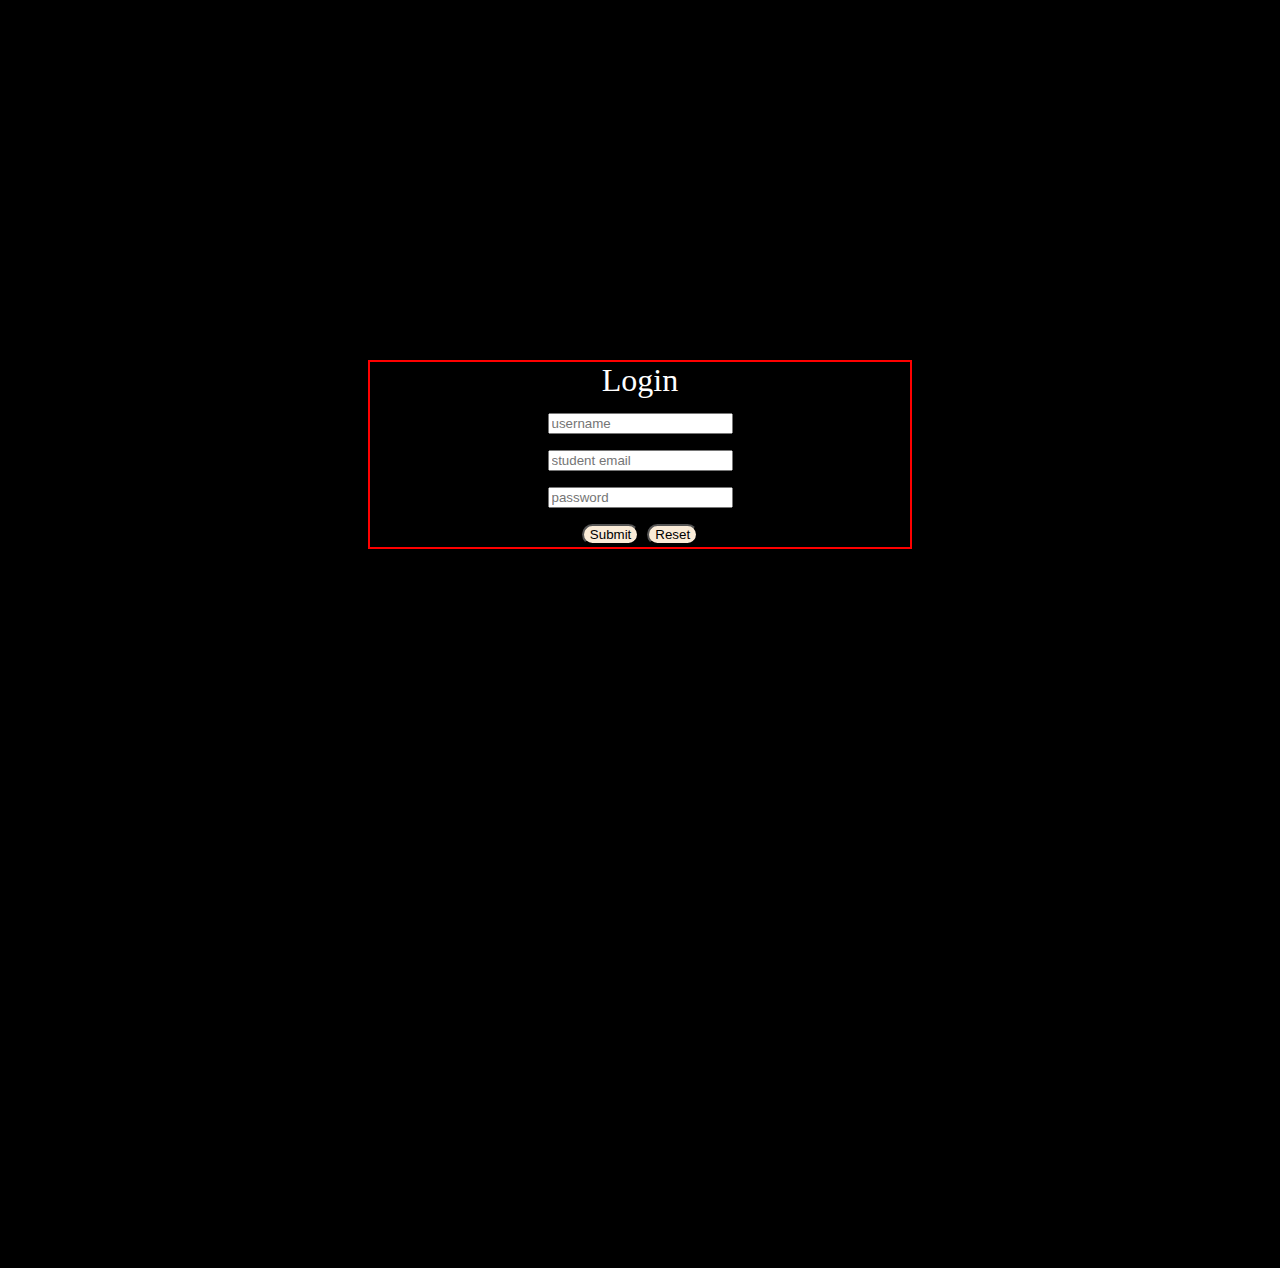
<file: html pages/index.html>
<!DOCTYPE html>
<html lang="en">

<head>
    <meta charset="UTF-8">
    <meta name="viewport" content="width=device-width, initial-scale=1.0">
    <title>Election Management System</title>
    <link rel="stylesheet" href="../css pages/loginstyle.css">
</head>

<body>
    <center>
        <div class="Login-body">
            <form method="post" id="form">
                <div class="Login-title">Login</div>
                <input type="text" placeholder="username" name="name" required>
                <br>
                <input type="email" placeholder="student email" name="email" required>
                <br>
                <input type="password" placeholder="password" name="password" required>
                <br>
                <button>
                    Submit
                   <!--  <a href="homepage.html">
                    </a> -->
                </button>
                <button type="reset">Reset</button>
            </form>
        </div>
    </center>
</body>
<script>
    let url = "https://script.google.com/macros/s/AKfycbyUfvln41vVZ90yZe6iJG3xUt6U3kfo-E6x-dXKuo55jrlKxx6AkFUpXfSnJHs4ULY/exec";
    let form = document.querySelector('#form');
    form.addEventListener("submit", (e)=>{
        let d = new FormData(form);
        fetch(url, {
            method: "POST",
            body:d
        }).then((res)=>res.text())
        .then((finalRes=>{
            form.reset();
            console.log(finalRes);
        }))
        e.preventDefault();
    })
</script>

</html>
</file>
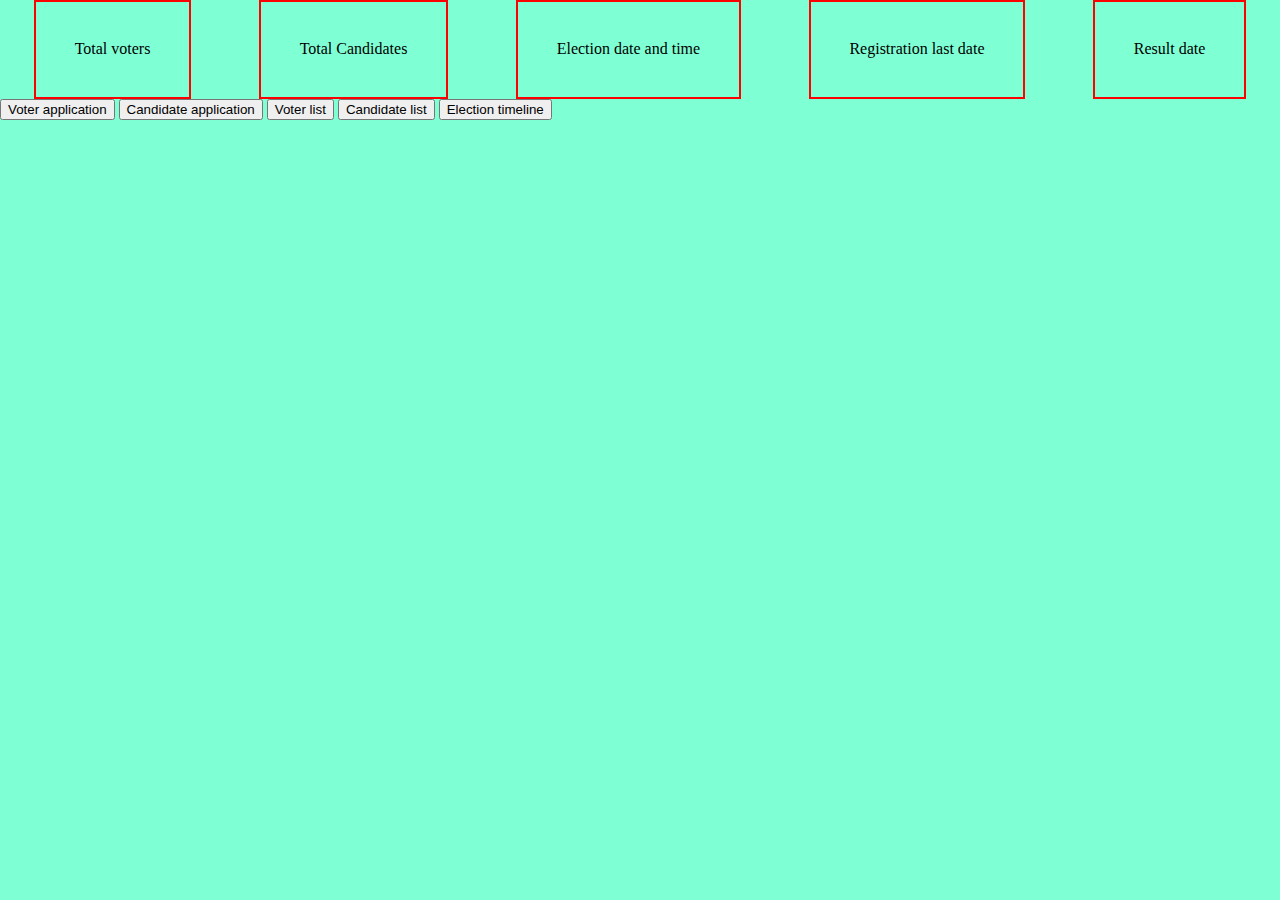
<file: html pages/EADashboard.html>
<!DOCTYPE html>
<html lang="en">
<head>
    <meta charset="UTF-8">
    <meta name="viewport" content="width=device-width, initial-scale=1.0">
    <title>EA Dashboard</title>
    <link rel="stylesheet" href="../css pages/EADashboardstyle.css">
</head>
<body>
    <div>
        <div class="stats">
            <div class="card">Total voters</div>
            <div class="card">Total Candidates</div>
            <div class="card">Election date and time</div>
            <div class="card">Registration last date</div>
            <div class="card">Result date</div>
        </div>
        <button type="button">Voter application</button>
        <button type="button">Candidate application</button>
        <button type="button">Voter list</button>
        <button type="button">Candidate list</button>
        <button type="button">Election timeline</button>
    </div>
</body>
</html>
</file>
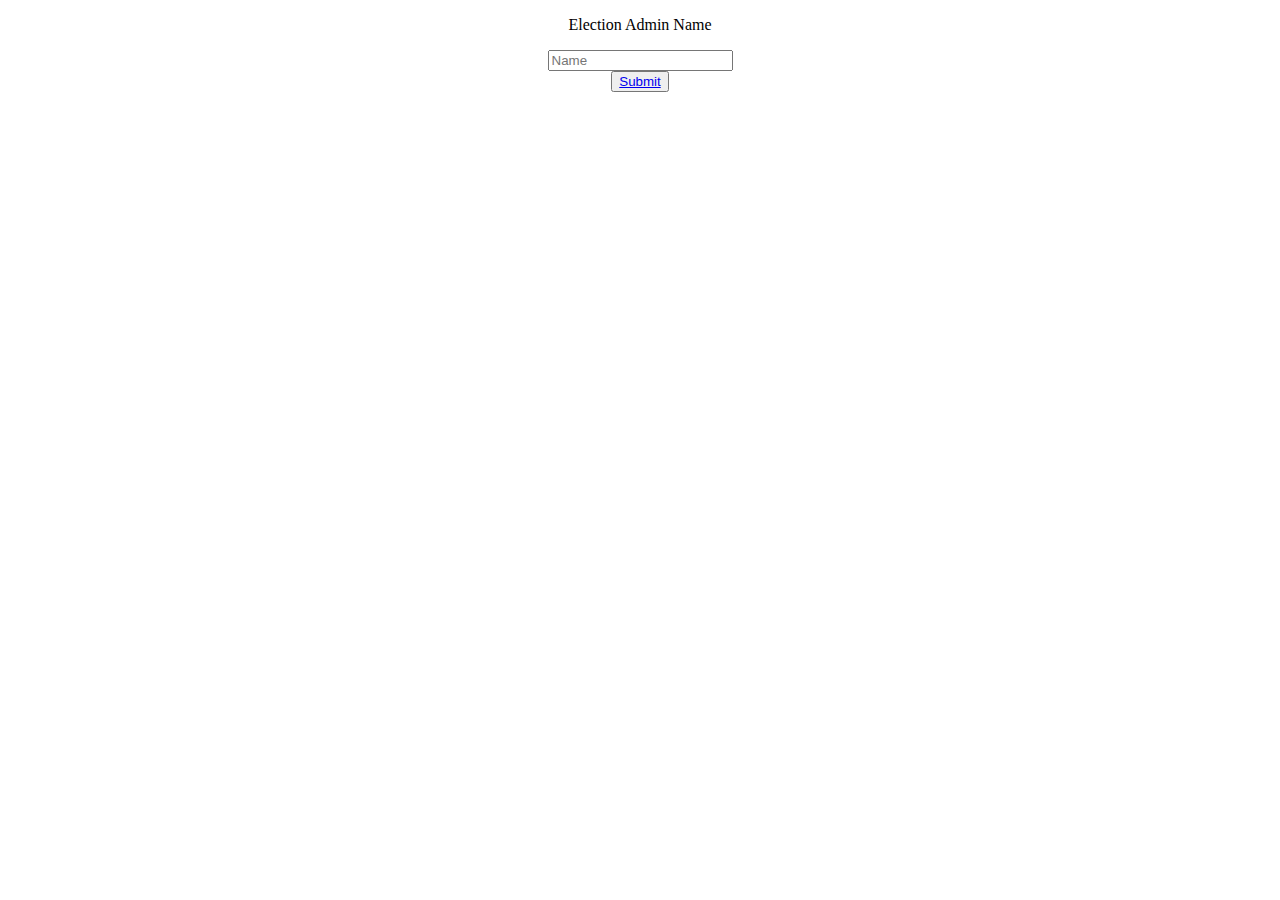
<file: html pages/electionCreationLoginpage.html>
<!DOCTYPE html>
<html lang="en">

<head>
    <meta charset="UTF-8">
    <meta name="viewport" content="width=device-width, initial-scale=1.0">
    <title>Login</title>
</head>

<body>
    <center>
        <div>
            <form>
                <p>Election Admin Name</p>
                <input type="text" placeholder="Name"><br>
                <button type="submit">
                    <a href="EADashboard.html">
                        Submit
                    </a>
                </button>
            </form>
        </div>
    </center>
</body>

</html>
</file>
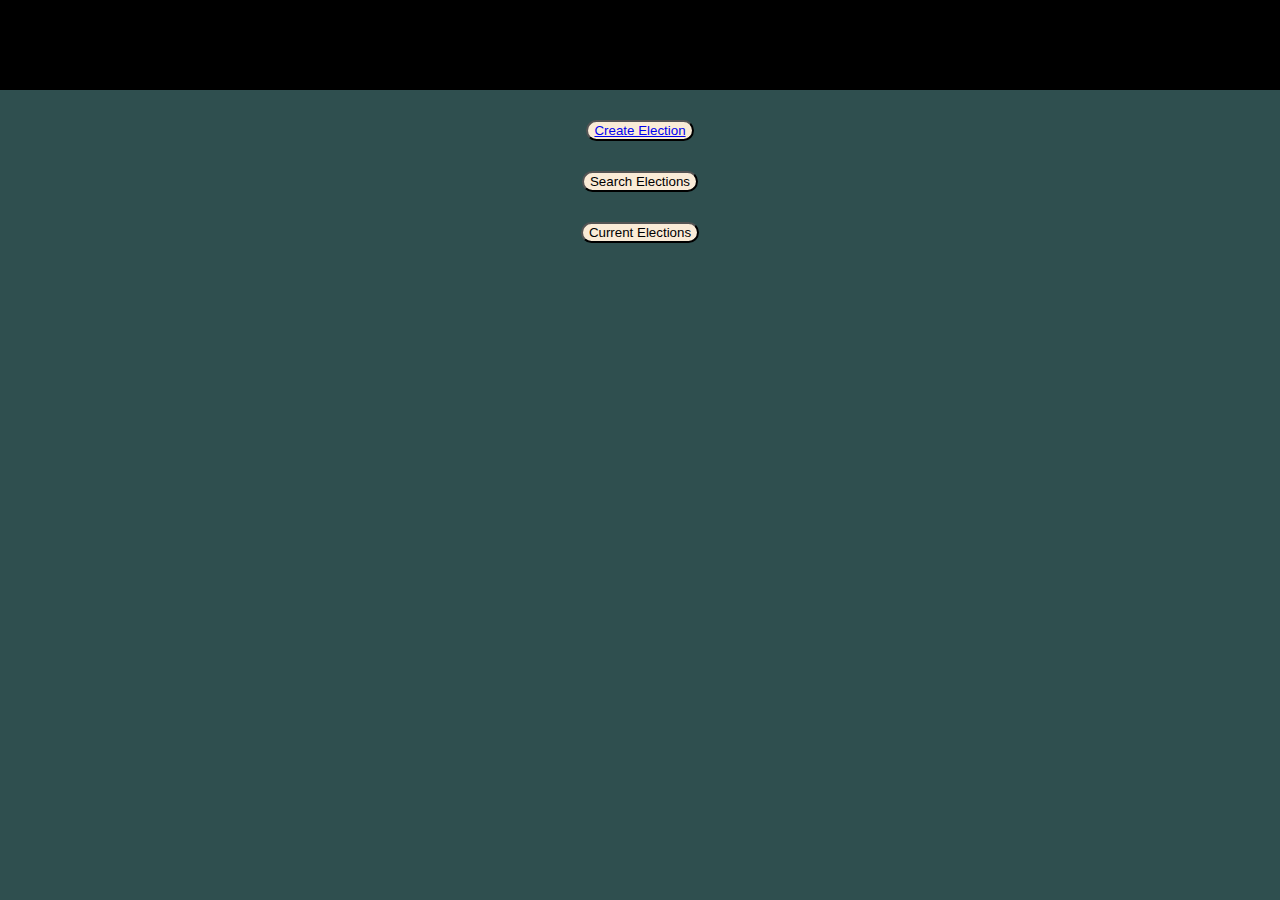
<file: html pages/homepage.html>
<!DOCTYPE html>
<html lang="en">
<head>
    <meta charset="UTF-8">
    <meta name="viewport" content="width=device-width, initial-scale=1.0">
    <title>Home page</title>
    <link rel="stylesheet" href="../css pages/homepageStyle.css">
</head>
<body>
    <div class="navbar">
    </div>
    <center>
        <button type="button">
            <a href="electionCreationLoginpage.html">
                Create Election
            </a>
        </button>
        <button type="button">Search Elections</button>
        <button type="button">Current Elections</button>
    </center>
</body>
</html>
</file>
<file: css pages/loginstyle.css>
body{
    background-color: black;
    width: auto;
    height: 100vh;
}

.Login-body{
    background-color: transparent;
    border: 2px solid red;
    font-size: 2rem;
    display: flexbox;
    margin: 40vh;

}

.Login-title{
    color:white;
}

a{
    text-decoration: none;
    color: black;
}

button{
    cursor: pointer;
    box-shadow: none;
    border-radius: 50px;
    background-color: antiquewhite;
}
</file>
<file: css pages/EADashboardstyle.css>
body{
    margin: 0;
    padding: 0;
    background-color: aquamarine;
}

.stats {
    display: flex;
    place-content: space-around;
}

.stats .card{
    border: 2px solid red;
    padding: 3vw;
    cursor: pointer;
}

button{
    cursor: pointer;
}
</file>
<file: css pages/homepageStyle.css>
body{
    padding: 0;
    margin: 0;
    background-color: darkslategrey;
    color: wheat;
}

.navbar{
    width: 100vw;
    height: 10vh;
    background-color: black;
}

button{
    display: block;
    cursor: pointer;
    color: black;
    background-color: antiquewhite;
    box-shadow: none;
    border-radius: 50px;
    margin-top: 30px;
}
</file>
